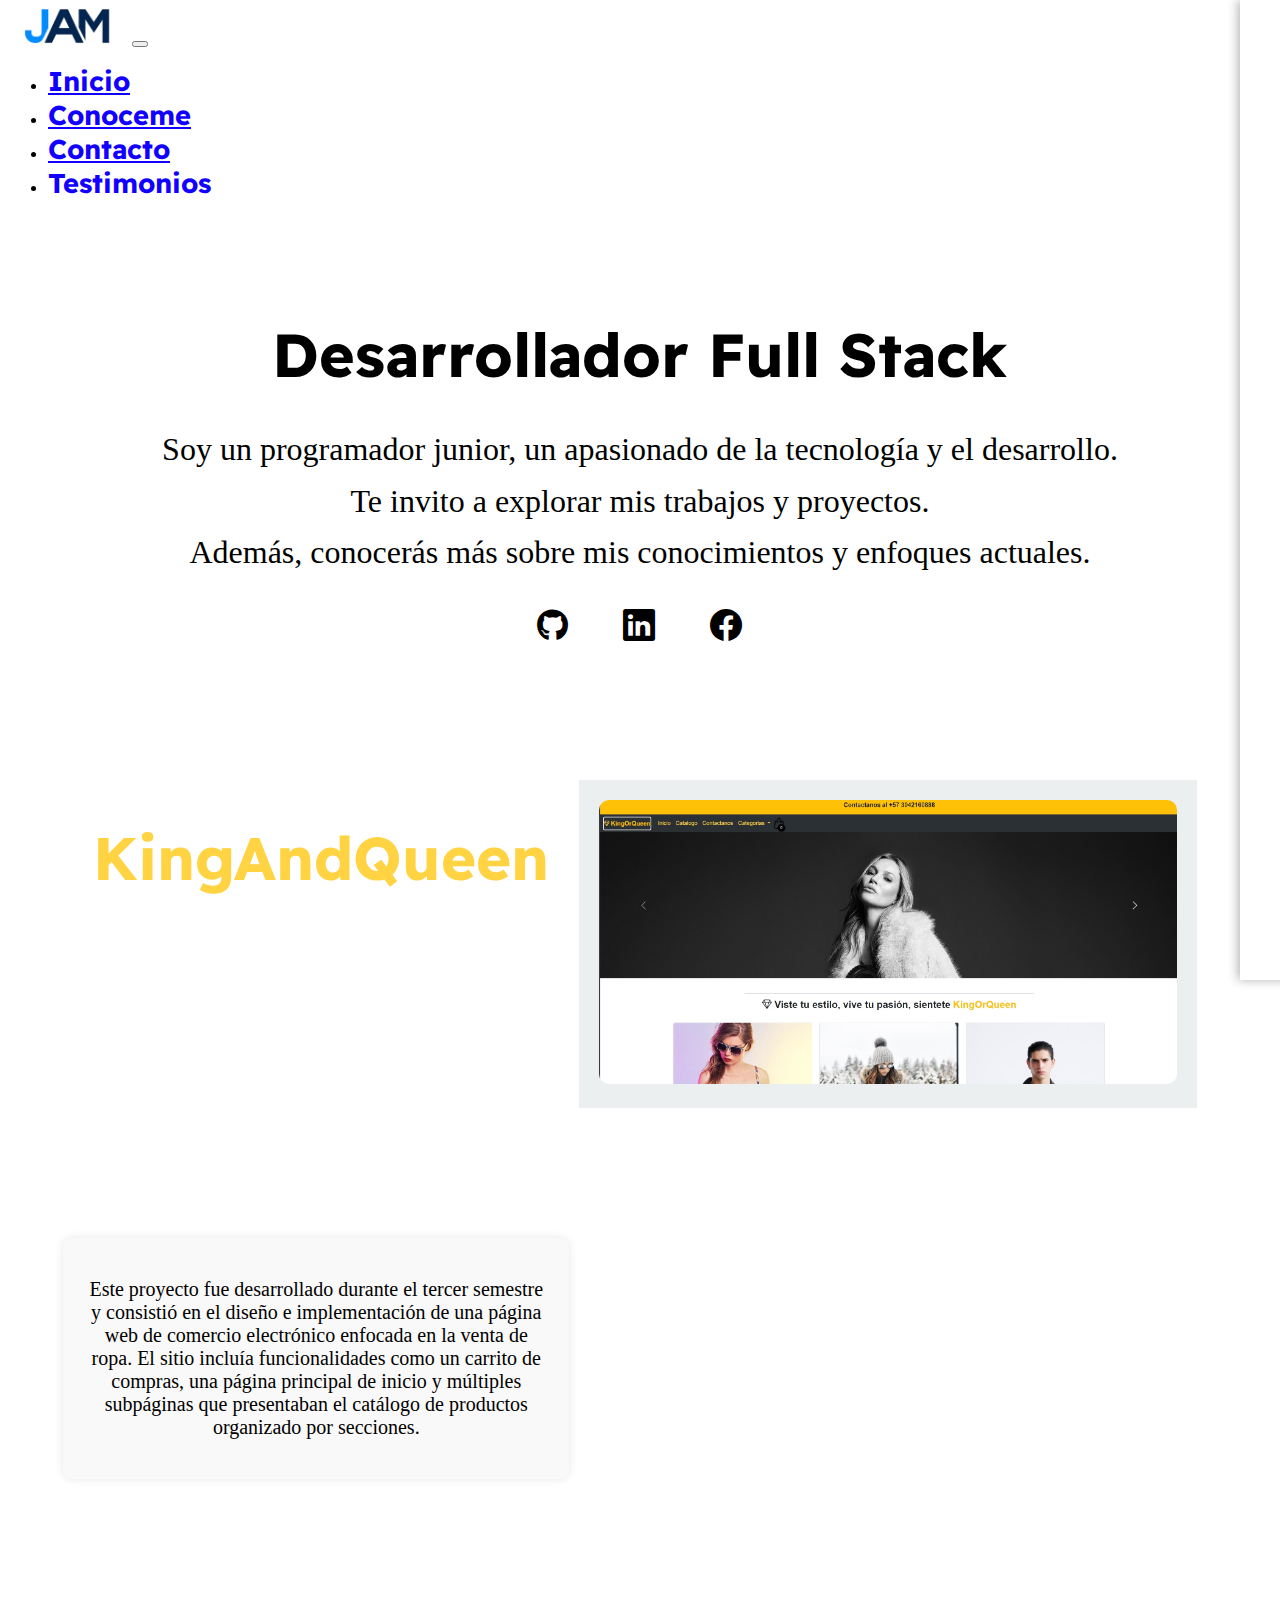
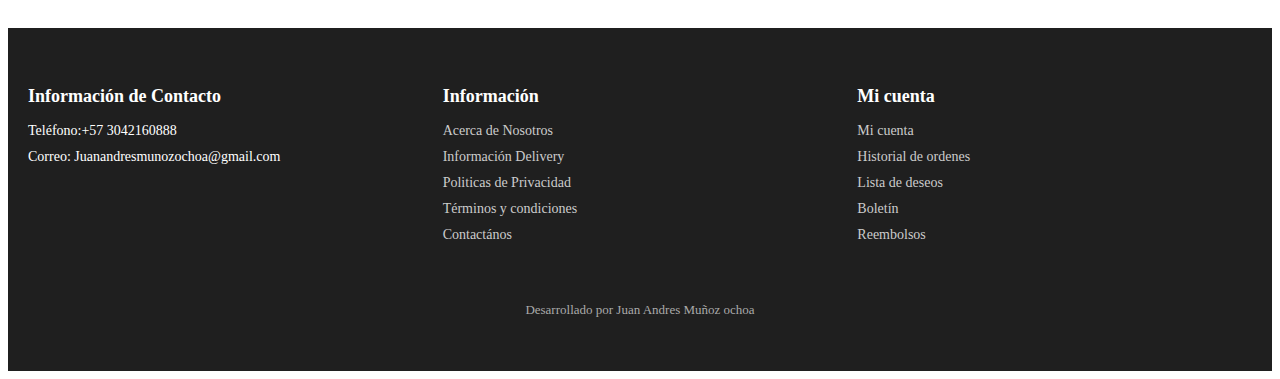
<file: index.html>
<!DOCTYPE html>
<html lang="en">
  <head>
    <meta charset="UTF-8" />
    <meta name="viewport" content="width=device-width, initial-scale=1.0" />
    <link rel="stylesheet" href="style.css" />
    <link
      href="https://cdn.jsdelivr.net/npm/bootstrap@5.3.5/dist/css/bootstrap.min.css"
      rel="stylesheet"
      integrity="sha384-SgOJa3DmI69IUzQ2PVdRZhwQ+dy64/BUtbMJw1MZ8t5HZApcHrRKUc4W0kG879m7"
      crossorigin="anonymous"
    />
    <link
      href="https://cdn.jsdelivr.net/npm/bootstrap@5.3.6/dist/css/bootstrap.min.css"
      rel="stylesheet"
      integrity="sha384-4Q6Gf2aSP4eDXB8Miphtr37CMZZQ5oXLH2yaXMJ2w8e2ZtHTl7GptT4jmndRuHDT"
      crossorigin="anonymous"
    />
    
    <link
      href="https://fonts.googleapis.com/css2?family=Readex+Pro&display=swap"
      rel="stylesheet"
    />
    <link
      rel="stylesheet"
      href="https://cdnjs.cloudflare.com/ajax/libs/font-awesome/6.5.0/css/all.min.css"
      integrity="sha512-..."
      crossorigin="anonymous"
      referrerpolicy="no-referrer"
    />
    <!-- AOS CSS -->
<link href="https://unpkg.com/aos@2.3.1/dist/aos.css" rel="stylesheet">

<link rel="stylesheet" href="https://cdn.jsdelivr.net/npm/bootstrap-icons@1.10.5/font/bootstrap-icons.css">

    <title>Pagina Juan</title>
  </head>

  <body>
    <!--navbar -->
    <header>
   <div  class="container-hero">
    <nav class="navbar navbar-expand-lg">
      <div class="container-fluid d-flex align-items-center justify-content-between">
        <!-- LOGO -->
        <img class="LogoJuan" src="img/logo juan.png" alt="LogoJuan" />

        <!-- Botón hamburguesa (solo visible en móviles) -->
        <button class="navbar-toggler d-lg-none" type="button" id="menu-toggle">
          <span class="navbar-toggler-icon"></span>
        </button>

        <!-- Menú normal para escritorio -->
        <div class="d-none d-lg-block">
          <ul class="navbar-nav flex-row gap-4">
            <li class="nav-item"><a class="nav-link" href="index.html">Inicio</a></li>
            <li class="nav-item"><a class="nav-link" href="conoceme.html">Conoceme</a></li>
            <li class="nav-item"><a class="nav-link" href="contacto.html">Contacto</a></li>
            <li class="nav-item"><a class="nav-link disabled" aria-disabled="true">Testimonios</a></li>
          </ul>
        </div>
      </div>
    </nav>

    <!-- Sidebar personalizado para móvil -->
    <div class="sidebar" id="sidebar">
      <button class="close-btn" id="close-sidebar">&times;</button>
      <ul class="navbar-nav flex-column">
        <li class="nav-item"><a class="nav-link" href="index.html">Inicio</a></li>
        <li class="nav-item"><a class="nav-link" href="conoceme.html">Conoceme</a></li>
        <li class="nav-item"><a class="nav-link" href="contacto.html">Contacto</a></li>
        <li class="nav-item"><a class="nav-link disabled" aria-disabled="true">Testimonios</a></li>
      </ul>
    </div>
  </div>
 

      <!--introduction -->
      <!-- introduction -->
      <div data-aos="fade-up" class="description">
        <div class="text">
          <h1>Desarrollador Full Stack</h1>
          <p>
            Soy un programador junior, un apasionado de la tecnología y el
            desarrollo. <br />
            Te invito a explorar mis trabajos y proyectos. <br />
            Además, conocerás más sobre mis conocimientos y enfoques actuales.
          </p>

          <div class="social-icons">
            <a href="https://github.com/JuanAndresM23" target="_blank"aria-label="GitHub">
              <i class="fab fa-github"></i></a>
            <a href="https://www.linkedin.com/in/juan-mu%C3%B1oz-9a6296239/" target="_blank" aria-label="LinkedIn">
              <i class="bi bi-linkedin"></i>
            </a>
            <a href="https://www.facebook.com/juan.andres.munoz.ochoa.2025/" target="_blank" aria-label="LinkedIn">
<i class="bi bi-facebook"></i>            </a>
          </div>
        </div>
      </div>

      <!--works done-->
     <section class="Josb">
  <div data-aos="fade-up" class="working_one">
    
    <!-- 🔹 TEXTO -->
    <div class="description-Work">
      <h1 class="title1">KingAndQueen</h1>

      <!-- 🔹 VIDEO -->
      <div class="video-container">
        <iframe
          src="https://player.vimeo.com/video/1090322083"
          frameborder="0"
          allow="autoplay; fullscreen; picture-in-picture"
          allowfullscreen
          loading="lazy">
        </iframe>
      </div>

      <!-- 🔹 PÁRRAFO DE TEXTO -->
      <div class="text-block">
        <p>
          Este proyecto fue desarrollado durante el tercer semestre y consistió
          en el diseño e implementación de una página web de comercio electrónico
          enfocada en la venta de ropa. El sitio incluía funcionalidades como un
          carrito de compras, una página principal de inicio y múltiples subpáginas
          que presentaban el catálogo de productos organizado por secciones.
        </p>
      </div>
    </div>

    <!-- 🔹 IMAGEN -->
    <div class="image-block  d-none d-md-block">
      <img src="img/entregable1.jpg" alt="Proyecto KingAndQueen" />
    </div>

  </div>
</section>


      <!--works two-->
     <section class="Josb">
  <div data-aos="fade-left" class="working_two">

    <!-- 🔹 COLUMNA DE TEXTO + VIDEO -->
    <div class="description-Work2">
      <h1 class="title2">VIDEOJUEGOS</h1>

      <!-- 🔹 VIDEO -->
      <div class="video-container">
        <iframe
          src="https://player.vimeo.com/video/1091045674"
          frameborder="0"
          allow="autoplay; fullscreen; picture-in-picture"
          allowfullscreen
          loading="lazy">
        </iframe>
      </div>

      <!-- 🔹 TEXTO SEPARADO -->
      <div class="text-block2">
        <p>
          Este proyecto personal fue una experiencia de aprendizaje autodidacta,
          donde puse en práctica mis conocimientos en HTML, CSS, JavaScript y
          Bootstrap desarrollando un sitio web temático sobre videojuegos.
          Busqué no solo mejorar el diseño visual, sino también reforzar la lógica
          y la interacción en el navegador.
        </p>
      </div>
    </div>

    <!-- 🔹 IMAGEN -->
    <div class="image-block2  d-none d-md-block">
      <img src="img/clinica.jpg" alt="Proyecto Videojuegos" />
    </div>

  

  </div>
</section>

      <!--works tree-->
     <section class="Josb">
  <div data-aos="fade-right" class="working_tree">

    <!-- 🔹 COLUMNA DE TEXTO + VIDEO -->
    <div class="description-Work3">
      <h1 class="title3">INVENTARIO</h1>

      <!-- 🔹 VIDEO -->
      <div class="video-container">
        <iframe
          src="https://player.vimeo.com/video/1099829027"
          frameborder="0"
          allow="autoplay; fullscreen; picture-in-picture"
          allowfullscreen
          loading="lazy">
        </iframe>
      </div>

      <!-- 🔹 TEXTO SEPARADO -->
      <div class="text-block3">
        <p>
          Este proyecto fue desarrollado y finalizado durante mis prácticas profesionales en Groupe SEB.
El objetivo fue optimizar el proceso de registro, entrada y salida de inventario en una de las áreas de la empresa.
La solución fue implementada utilizando Power Apps como entorno de desarrollo y Microsoft Lists como base de datos.
Gracias a esta herramienta, se logró digitalizar un proceso manual, mejorando la trazabilidad, la eficiencia operativa y el acceso a la información desde distintos dispositivos.
        </p>
      </div>
    </div>

    <!-- 🔹 IMAGEN -->
    <div class="image-block3  d-none d-md-block">
      <img src="img/BASEDEDATOS.jpg" alt="Proyecto Videojuegos" />
    </div>

  

  </div>
</section>

   <footer class="footer">
        <div class="container container-footer">
          <div class="menu-footer">
            <div class="contact-info">
              <p class="title-footer">Información de Contacto</p>
              <ul>
                <li>Teléfono:+57 3042160888</li>
                <li>Correo: Juanandresmunozochoa@gmail.com</li>
              </ul>
            </div>

            <div class="information">
              <p class="title-footer">Información</p>
              <ul>
                <li><a href="#">Acerca de Nosotros</a></li>
                <li><a href="#">Información Delivery</a></li>
                <li><a href="#">Politicas de Privacidad</a></li>
                <li><a href="#">Términos y condiciones</a></li>
                <li><a href="#">Contactános</a></li>
              </ul>
            </div>

            <div class="my-account">
              <p class="title-footer">Mi cuenta</p>

              <ul>
                <li><a href="#">Mi cuenta</a></li>
                <li><a href="#">Historial de ordenes</a></li>
                <li><a href="#">Lista de deseos</a></li>
                <li><a href="#">Boletín</a></li>
                <li><a href="#">Reembolsos</a></li>
              </ul>
            </div>
          </div>

          <div class="copyright">
            <p>Desarrollado por Juan Andres Muñoz ochoa</p>
          </div>
        </div>
      </footer>
    </header>
    <script src="javascrip.js"></script>
    <script src="https://unpkg.com/aos@2.3.1/dist/aos.js"></script>
    <script>
      AOS.init({
        duration: 1000, // duración de las animaciones en ms
        once: true, // animar solo una vez al entrar en pantalla
      });
    </script>
  </body>
  <script
    src="https://cdn.jsdelivr.net/npm/bootstrap@5.3.5/dist/js/bootstrap.bundle.min.js"
    integrity="sha384-k6d4wzSIapyDyv1kpU366/PK5hCdSbCRGRCMv+eplOQJWyd1fbcAu9OCUj5zNLiq"
    crossorigin="anonymous"
  ></script>
</html>
</file>
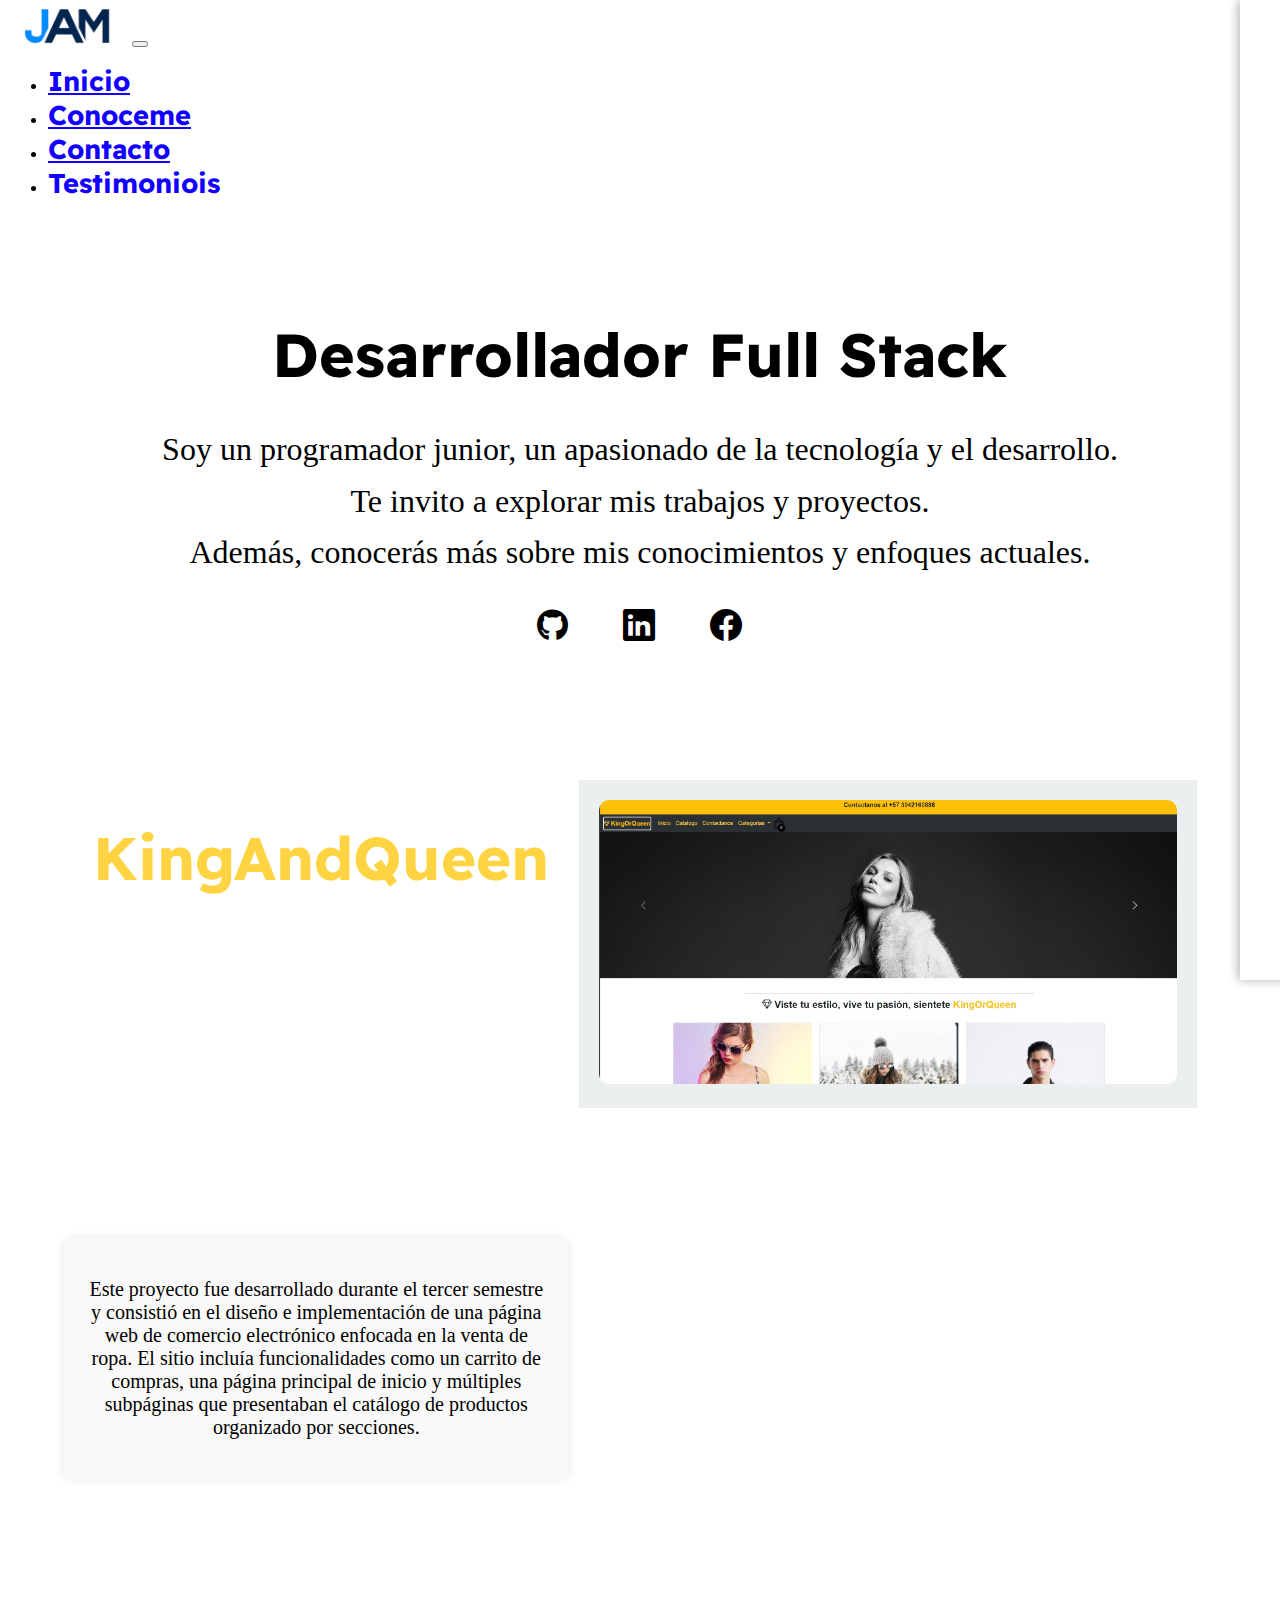
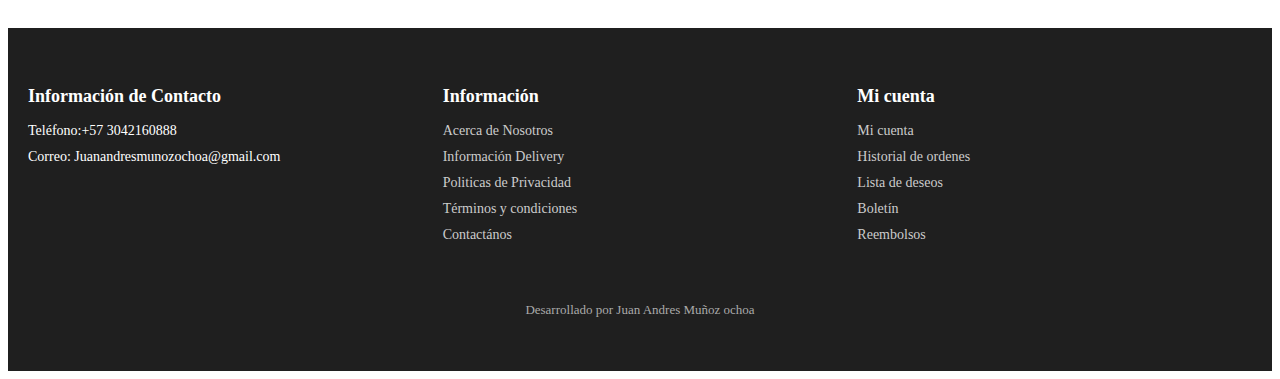
<file: INDEX.HTML>
<!DOCTYPE html>
<html lang="en">
  <head>
    <meta charset="UTF-8" />
    <meta name="viewport" content="width=device-width, initial-scale=1.0" />
    <link rel="stylesheet" href="style.css" />
    <link
      href="https://cdn.jsdelivr.net/npm/bootstrap@5.3.5/dist/css/bootstrap.min.css"
      rel="stylesheet"
      integrity="sha384-SgOJa3DmI69IUzQ2PVdRZhwQ+dy64/BUtbMJw1MZ8t5HZApcHrRKUc4W0kG879m7"
      crossorigin="anonymous"
    />
    <link
      href="https://cdn.jsdelivr.net/npm/bootstrap@5.3.6/dist/css/bootstrap.min.css"
      rel="stylesheet"
      integrity="sha384-4Q6Gf2aSP4eDXB8Miphtr37CMZZQ5oXLH2yaXMJ2w8e2ZtHTl7GptT4jmndRuHDT"
      crossorigin="anonymous"
    />
    
    <link
      href="https://fonts.googleapis.com/css2?family=Readex+Pro&display=swap"
      rel="stylesheet"
    />
    <link
      rel="stylesheet"
      href="https://cdnjs.cloudflare.com/ajax/libs/font-awesome/6.5.0/css/all.min.css"
      integrity="sha512-..."
      crossorigin="anonymous"
      referrerpolicy="no-referrer"
    />
    <!-- AOS CSS -->
<link href="https://unpkg.com/aos@2.3.1/dist/aos.css" rel="stylesheet">

<link rel="stylesheet" href="https://cdn.jsdelivr.net/npm/bootstrap-icons@1.10.5/font/bootstrap-icons.css">

    <title>Pagina Juan</title>
  </head>

  <body>
    <!--navbar -->
    <header>
   <div  class="container-hero">
    <nav class="navbar navbar-expand-lg">
      <div class="container-fluid d-flex align-items-center justify-content-between">
        <!-- LOGO -->
        <img class="LogoJuan" src="img/logo juan.png" alt="LogoJuan" />

        <!-- Botón hamburguesa (solo visible en móviles) -->
        <button class="navbar-toggler d-lg-none" type="button" id="menu-toggle">
          <span class="navbar-toggler-icon"></span>
        </button>

        <!-- Menú normal para escritorio -->
        <div class="d-none d-lg-block">
          <ul class="navbar-nav flex-row gap-4">
            <li class="nav-item"><a class="nav-link" href="INDEX.HTML">Inicio</a></li>
            <li class="nav-item"><a class="nav-link" href="conoceme.html">Conoceme</a></li>
            <li class="nav-item"><a class="nav-link" href="contacto.html">Contacto</a></li>
            <li class="nav-item"><a class="nav-link disabled" aria-disabled="true">Testimoniois</a></li>
          </ul>
        </div>
      </div>
    </nav>

    <!-- Sidebar personalizado para móvil -->
    <div class="sidebar" id="sidebar">
      <button class="close-btn" id="close-sidebar">&times;</button>
      <ul class="navbar-nav flex-column">
        <li class="nav-item"><a class="nav-link" href="INDEX.HTML">Inicio</a></li>
        <li class="nav-item"><a class="nav-link" href="conoceme.html">Conoceme</a></li>
        <li class="nav-item"><a class="nav-link" href="contacto.html">Contacto</a></li>
        <li class="nav-item"><a class="nav-link disabled" aria-disabled="true">Testimoniois</a></li>
      </ul>
    </div>
  </div>
 

      <!--introduction -->
      <!-- introduction -->
      <div data-aos="fade-up" class="description">
        <div class="text">
          <h1>Desarrollador Full Stack</h1>
          <p>
            Soy un programador junior, un apasionado de la tecnología y el
            desarrollo. <br />
            Te invito a explorar mis trabajos y proyectos. <br />
            Además, conocerás más sobre mis conocimientos y enfoques actuales.
          </p>

          <div class="social-icons">
            <a href="https://github.com/JuanAndresM23" target="_blank"aria-label="GitHub">
              <i class="fab fa-github"></i></a>
            <a href="https://www.linkedin.com/in/juan-mu%C3%B1oz-9a6296239/" target="_blank" aria-label="LinkedIn">
              <i class="bi bi-linkedin"></i>
            </a>
            <a href="https://www.facebook.com/juan.andres.munoz.ochoa.2025/" target="_blank" aria-label="LinkedIn">
<i class="bi bi-facebook"></i>            </a>
          </div>
        </div>
      </div>

      <!--works done-->
     <section class="Josb">
  <div data-aos="fade-up" class="working_one">
    
    <!-- 🔹 TEXTO -->
    <div class="description-Work">
      <h1 class="title1">KingAndQueen</h1>

      <!-- 🔹 VIDEO -->
      <div class="video-container">
        <iframe
          src="https://player.vimeo.com/video/1090322083"
          frameborder="0"
          allow="autoplay; fullscreen; picture-in-picture"
          allowfullscreen
          loading="lazy">
        </iframe>
      </div>

      <!-- 🔹 PÁRRAFO DE TEXTO -->
      <div class="text-block">
        <p>
          Este proyecto fue desarrollado durante el tercer semestre y consistió
          en el diseño e implementación de una página web de comercio electrónico
          enfocada en la venta de ropa. El sitio incluía funcionalidades como un
          carrito de compras, una página principal de inicio y múltiples subpáginas
          que presentaban el catálogo de productos organizado por secciones.
        </p>
      </div>
    </div>

    <!-- 🔹 IMAGEN -->
    <div class="image-block  d-none d-md-block">
      <img src="img/entregable1.jpg" alt="Proyecto KingAndQueen" />
    </div>

  </div>
</section>


      <!--works two-->
     <section class="Josb">
  <div data-aos="fade-left" class="working_two">

    <!-- 🔹 COLUMNA DE TEXTO + VIDEO -->
    <div class="description-Work2">
      <h1 class="title2">VIDEOJUEGOS</h1>

      <!-- 🔹 VIDEO -->
      <div class="video-container">
        <iframe
          src="https://player.vimeo.com/video/1091045674"
          frameborder="0"
          allow="autoplay; fullscreen; picture-in-picture"
          allowfullscreen
          loading="lazy">
        </iframe>
      </div>

      <!-- 🔹 TEXTO SEPARADO -->
      <div class="text-block2">
        <p>
          Este proyecto personal fue una experiencia de aprendizaje autodidacta,
          donde puse en práctica mis conocimientos en HTML, CSS, JavaScript y
          Bootstrap desarrollando un sitio web temático sobre videojuegos.
          Busqué no solo mejorar el diseño visual, sino también reforzar la lógica
          y la interacción en el navegador.
        </p>
      </div>
    </div>

    <!-- 🔹 IMAGEN -->
    <div class="image-block2  d-none d-md-block">
      <img src="img/clinica.jpg" alt="Proyecto Videojuegos" />
    </div>

  

  </div>
</section>

      <!--works tree-->
     <section class="Josb">
  <div data-aos="fade-right" class="working_tree">

    <!-- 🔹 COLUMNA DE TEXTO + VIDEO -->
    <div class="description-Work3">
      <h1 class="title3">INVENTARIO</h1>

      <!-- 🔹 VIDEO -->
      <div class="video-container">
        <iframe
          src="https://player.vimeo.com/video/1099829027"
          frameborder="0"
          allow="autoplay; fullscreen; picture-in-picture"
          allowfullscreen
          loading="lazy">
        </iframe>
      </div>

      <!-- 🔹 TEXTO SEPARADO -->
      <div class="text-block3">
        <p>
          Este proyecto fue desarrollado y finalizado durante mis prácticas profesionales en Groupe SEB.
El objetivo fue optimizar el proceso de registro, entrada y salida de inventario en una de las áreas de la empresa.
La solución fue implementada utilizando Power Apps como entorno de desarrollo y Microsoft Lists como base de datos.
Gracias a esta herramienta, se logró digitalizar un proceso manual, mejorando la trazabilidad, la eficiencia operativa y el acceso a la información desde distintos dispositivos.
        </p>
      </div>
    </div>

    <!-- 🔹 IMAGEN -->
    <div class="image-block3  d-none d-md-block">
      <img src="img/BASEDEDATOS.jpg" alt="Proyecto Videojuegos" />
    </div>

  

  </div>
</section>

   <footer class="footer">
        <div class="container container-footer">
          <div class="menu-footer">
            <div class="contact-info">
              <p class="title-footer">Información de Contacto</p>
              <ul>
                <li>Teléfono:+57 3042160888</li>
                <li>Correo: Juanandresmunozochoa@gmail.com</li>
              </ul>
            </div>

            <div class="information">
              <p class="title-footer">Información</p>
              <ul>
                <li><a href="#">Acerca de Nosotros</a></li>
                <li><a href="#">Información Delivery</a></li>
                <li><a href="#">Politicas de Privacidad</a></li>
                <li><a href="#">Términos y condiciones</a></li>
                <li><a href="#">Contactános</a></li>
              </ul>
            </div>

            <div class="my-account">
              <p class="title-footer">Mi cuenta</p>

              <ul>
                <li><a href="#">Mi cuenta</a></li>
                <li><a href="#">Historial de ordenes</a></li>
                <li><a href="#">Lista de deseos</a></li>
                <li><a href="#">Boletín</a></li>
                <li><a href="#">Reembolsos</a></li>
              </ul>
            </div>
          </div>

          <div class="copyright">
            <p>Desarrollado por Juan Andres Muñoz ochoa</p>
          </div>
        </div>
      </footer>
    </header>
    <script src="javascrip.js"></script>
    <script src="https://unpkg.com/aos@2.3.1/dist/aos.js"></script>
    <script>
      AOS.init({
        duration: 1000, // duración de las animaciones en ms
        once: true, // animar solo una vez al entrar en pantalla
      });
    </script>
  </body>
  <script
    src="https://cdn.jsdelivr.net/npm/bootstrap@5.3.5/dist/js/bootstrap.bundle.min.js"
    integrity="sha384-k6d4wzSIapyDyv1kpU366/PK5hCdSbCRGRCMv+eplOQJWyd1fbcAu9OCUj5zNLiq"
    crossorigin="anonymous"
  ></script>
</html>
</file>
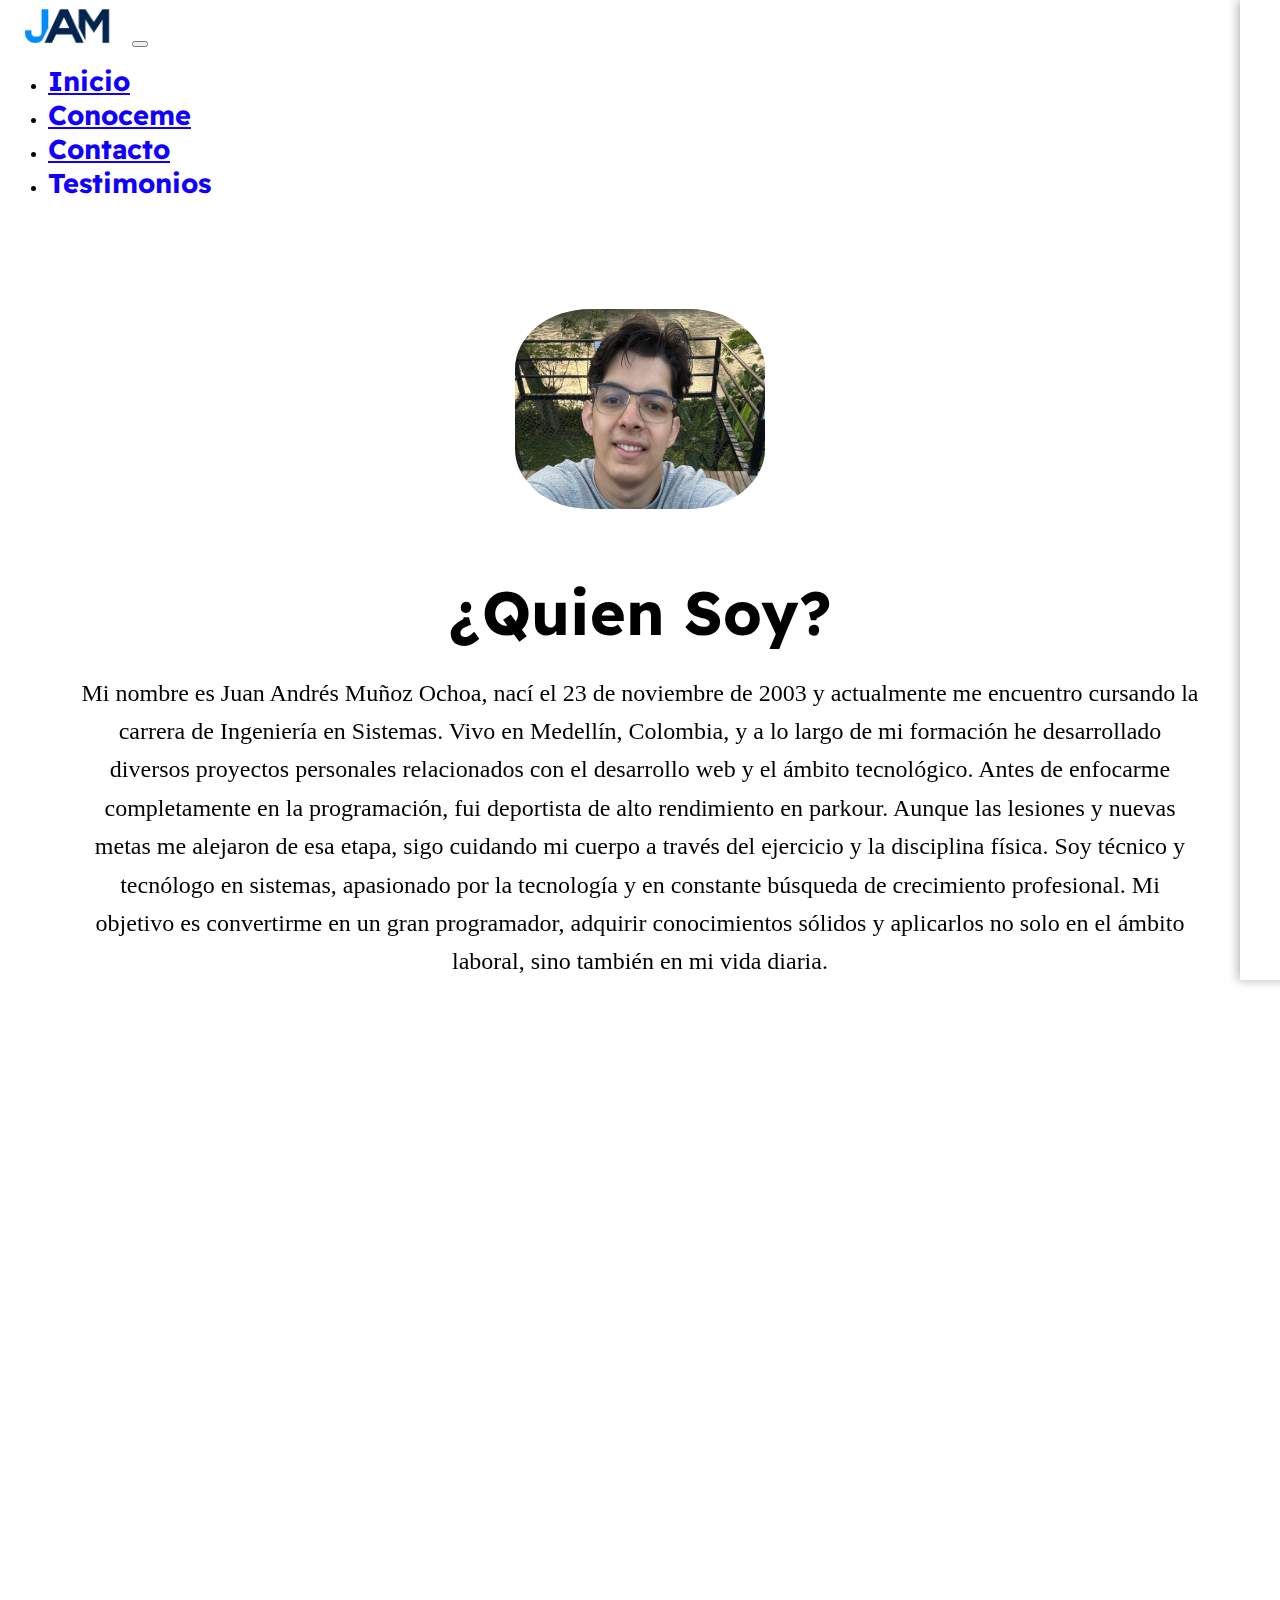
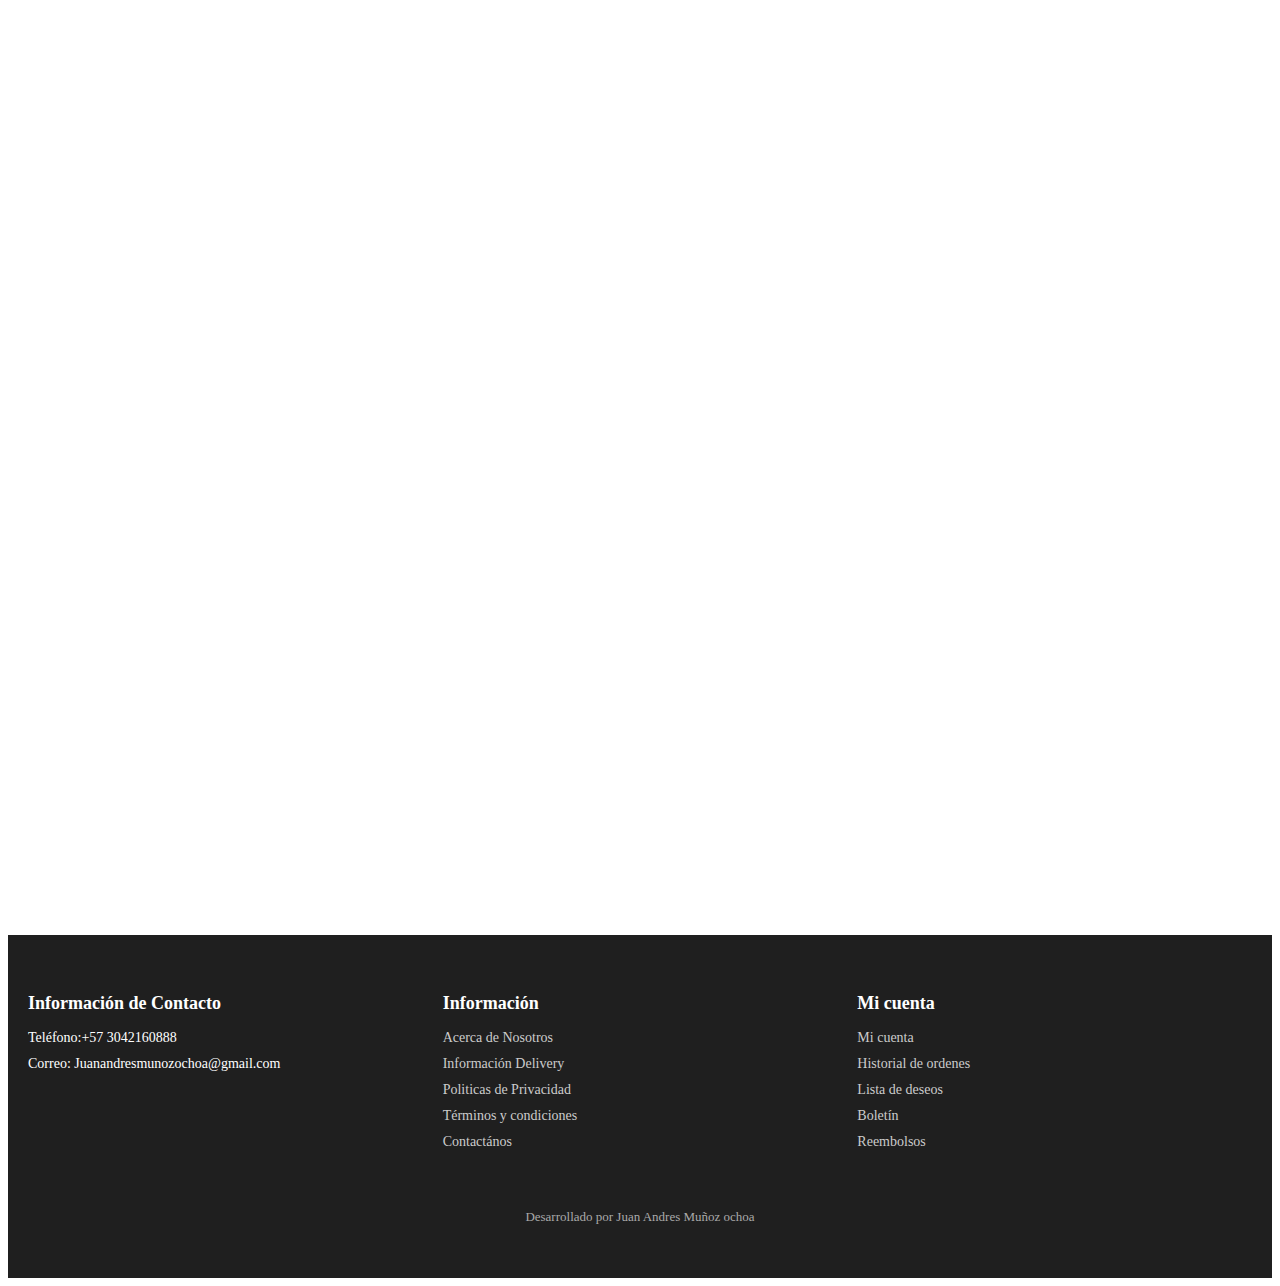
<file: conoceme.html>
<!DOCTYPE html>
<html lang="en">
  <head>
    <meta charset="UTF-8" />
    <meta name="viewport" content="width=device-width, initial-scale=1.0" />
    <link rel="stylesheet" href="style.css" />
    <link
      href="https://cdn.jsdelivr.net/npm/bootstrap@5.3.5/dist/css/bootstrap.min.css"
      rel="stylesheet"
      integrity="sha384-SgOJa3DmI69IUzQ2PVdRZhwQ+dy64/BUtbMJw1MZ8t5HZApcHrRKUc4W0kG879m7"
      crossorigin="anonymous"
    />
    <link
      href="https://cdn.jsdelivr.net/npm/bootstrap@5.3.6/dist/css/bootstrap.min.css"
      rel="stylesheet"
      integrity="sha384-4Q6Gf2aSP4eDXB8Miphtr37CMZZQ5oXLH2yaXMJ2w8e2ZtHTl7GptT4jmndRuHDT"
      crossorigin="anonymous"
    />
    
    <link
      href="https://fonts.googleapis.com/css2?family=Readex+Pro&display=swap"
      rel="stylesheet"
    />
    <link
      rel="stylesheet"
      href="https://cdnjs.cloudflare.com/ajax/libs/font-awesome/6.5.0/css/all.min.css"
      integrity="sha512-..."
      crossorigin="anonymous"
      referrerpolicy="no-referrer"
    />
        <!-- AOS CSS -->
<link href="https://unpkg.com/aos@2.3.1/dist/aos.css" rel="stylesheet">

<link rel="stylesheet" href="https://cdn.jsdelivr.net/npm/bootstrap-icons@1.10.5/font/bootstrap-icons.css">

    <title>Pagina Juan</title>
  </head>
  <body>


    <!--Nav Bar-->
     <header>
   <div class="container-hero">
    <nav class="navbar navbar-expand-lg">
      <div class="container-fluid d-flex align-items-center justify-content-between">
        <!-- LOGO -->
        <img class="LogoJuan" src="img/logo juan.png" alt="LogoJuan" />

        <!-- Botón hamburguesa (solo visible en móviles) -->
        <button class="navbar-toggler d-lg-none" type="button" id="menu-toggle">
          <span class="navbar-toggler-icon"></span>
        </button>

         <!-- Menú normal para escritorio -->
        <div class="d-none d-lg-block">
          <ul class="navbar-nav flex-row gap-4">
            <li class="nav-item"><a class="nav-link" href="index.html">Inicio</a></li>
            <li class="nav-item"><a class="nav-link" href="conoceme.html">Conoceme</a></li>
            <li class="nav-item"><a class="nav-link" href="contacto.html">Contacto</a></li>
            <li class="nav-item"><a class="nav-link disabled" aria-disabled="true">Testimonios</a></li>
          </ul>
        </div>
      </div>
    </nav>

    <!-- Sidebar personalizado para móvil -->
    <div class="sidebar" id="sidebar">
      <button class="close-btn" id="close-sidebar">&times;</button>
      <ul class="navbar-nav flex-column">
        <li class="nav-item"><a class="nav-link" href="index.html">Inicio</a></li>
        <li class="nav-item"><a class="nav-link" href="conoceme.html">Conoceme</a></li>
        <li class="nav-item"><a class="nav-link" href="contacto.html">Contacto</a></li>
        <li class="nav-item"><a class="nav-link disabled" aria-disabled="true">Testimonios</a></li>
      </ul>
    </div>
  </div>

<section class="hero align-items-stretch">
  <div  data-aos="fade-down"  class="conoce">
    <div>
    <img src="img/foto3.jpg" class="foto3"  alt="foto de incognito">
    <h1 class="tituloP">¿Quien Soy?</h1>
    <p class="texto3">Mi nombre es Juan Andrés Muñoz Ochoa, nací el 23 de noviembre de 2003 y actualmente me encuentro cursando la carrera de Ingeniería en Sistemas.

Vivo en Medellín, Colombia, y a lo largo de mi formación he desarrollado diversos proyectos personales relacionados con el desarrollo web y el ámbito tecnológico.

Antes de enfocarme completamente en la programación, fui deportista de alto rendimiento en parkour. Aunque las lesiones y nuevas metas me alejaron de esa etapa, sigo cuidando mi cuerpo a través del ejercicio y la disciplina física.

Soy técnico y tecnólogo en sistemas, apasionado por la tecnología y en constante búsqueda de crecimiento profesional. Mi objetivo es convertirme en un gran programador, adquirir conocimientos sólidos y aplicarlos no solo en el ámbito laboral, sino también en mi vida diaria.</p>
    </div>
  </div>
</section>

<!--sobre mi-->
<section data-aos="fade-left" class="sobre-mi seccion-oscura">
  <div class="contenedor">
    <h2 class="seccion-titulo ">
      ¿Mi personalidad?
    </h2>
    <p class="seccion-texto">Soy una persona amable, tranquila y paciente. Tengo una gran capacidad de aprendizaje, la cual he fortalecido con el tiempo gracias a mi disciplina y constancia.

Me desempeño mejor bajo presión y siempre busco mejorar en todos los aspectos. Lo logro manteniéndome informado sobre las nuevas tecnologías y alimentando mi hambre de conocimiento.

En el pasado era una persona un poco introvertida, pero gracias a mis casi 4 años de experiencia en el ámbito laboral, he desarrollado sólidas habilidades comunicativas y de trabajo en equipo.

Mis experiencias tanto personales como profesionales han sido clave para mi crecimiento, aunque soy consciente de que siempre se puede aprender y evolucionar más.

Una frase que me representa es:
"Si tus sueños fueran realidad, ¿hasta dónde soñarías?" </div>
</section>

<!--experiencia-->
<section  data-aos="fade-up" class="experiencia seccion-clara" >
  <div class="container text-center">
    <div class="row">
      <div class="colum col-12 col-md-4">
        <i class="bi bi-laptop"></i>
        <p class="expe-titulo">¿Por que programo?</p> 
        <p class="text-secion-clara">Desde joven, me fascinaba entender cómo funcionaban las cosas, especialmente las aplicaciones y los videojuegos. Mi amor por la tecnología creció al descubrir las computadoras y sus procesos. Esto me llevó a interesarme por la creación de aplicaciones, deseando comprender y participar en el desarrollo de esas herramientas que usamos a diario. Programo porque me apasiona desentrañar la tecnología, convertir ideas en realidad y aprender constantemente. Para mí, la programación es transformar la curiosidad en creación y solución de problemas.</p>
      <div class="bafge-conte">
        <span class="badge text-bg-primary">HTML</span>
        <span class="badge text-bg-primary">CSS</span>
        <span class="badge text-bg-primary">javaScript</span>
        <span class="badge text-bg-primary">React</span>
      </div>
      </div>
      <div class="colum col-12 col-md-4">
          <i class="co bi-controller"></i>
          <p class="expe-titulo">¿Que hago en mi tiempo libre?</p> 
          <p class="text-secion-clara">Cuando no estoy creando proyectos, suelo estar entrenando en el gimnasio o jugando a la consola. Intento mantener un equilibrio en mi vida ya sea para programar, jugar o interactuar con mis amigos de este modo logro rendir al 100% cada día. </p>
        <div class="bafge-conte">
          <span class="badge text-bg-primary">Gimnasio</span>
          <span class="badge text-bg-primary">PlayStation</span>
          <span class="badge text-bg-primary">Programacion</span>
          <span class="badge text-bg-primary"></span>
        </div>
        </div>
      
      <div class="colum col-12 col-md-4" >
      <i class="bi bi-slash-circle"></i>
          <p class="expe-titulo">¿Que no me agrada?</p> 
          <p class="text-secion-clara">Pocas cosas me disgustan. En cuanto a comida, no me gusta el mondongo. En lo laboral, me desagrada la impuntualidad, ya que valoro mucho mi tiempo y el de los demás. En la vida cotidiana, no me agrada que me subestimen.</p>
        <div class="bafge-conte">
          <span class="badge text-bg-primary">Impuntialidad</span>
          <span class="badge text-bg-primary">Subestimar</span>
          <span class="badge text-bg-primary">Mondongo</span>
        </div>
        </div>
      </div>
    </div>
 
  

</section>
   <footer class="footer">
        <div class="container container-footer">
          <div class="menu-footer">
            <div class="contact-info">
              <p class="title-footer">Información de Contacto</p>
              <ul>
                <li>Teléfono:+57 3042160888</li>
                <li>Correo: Juanandresmunozochoa@gmail.com</li>
              </ul>
            </div>

            <div class="information">
              <p class="title-footer">Información</p>
              <ul>
                <li><a href="#">Acerca de Nosotros</a></li>
                <li><a href="#">Información Delivery</a></li>
                <li><a href="#">Politicas de Privacidad</a></li>
                <li><a href="#">Términos y condiciones</a></li>
                <li><a href="#">Contactános</a></li>
              </ul>
            </div>

            <div class="my-account">
              <p class="title-footer">Mi cuenta</p>

              <ul>
                <li><a href="#">Mi cuenta</a></li>
                <li><a href="#">Historial de ordenes</a></li>
                <li><a href="#">Lista de deseos</a></li>
                <li><a href="#">Boletín</a></li>
                <li><a href="#">Reembolsos</a></li>
              </ul>
            </div>
          </div>

          <div class="copyright">
            <p>Desarrollado por Juan Andres Muñoz ochoa</p>
          </div>
        </div>
      </footer>
    </header>
    <script src="javascrip.js"></script>
    <script src="https://unpkg.com/aos@2.3.1/dist/aos.js"></script>
    <script>
      AOS.init({
        duration: 1000, // duración de las animaciones en ms
        once: true, // animar solo una vez al entrar en pantalla
      });
    </script>
  </body>
  <script
    src="https://cdn.jsdelivr.net/npm/bootstrap@5.3.5/dist/js/bootstrap.bundle.min.js"
    integrity="sha384-k6d4wzSIapyDyv1kpU366/PK5hCdSbCRGRCMv+eplOQJWyd1fbcAu9OCUj5zNLiq"
    crossorigin="anonymous"
  ></script>
</html>
</file>
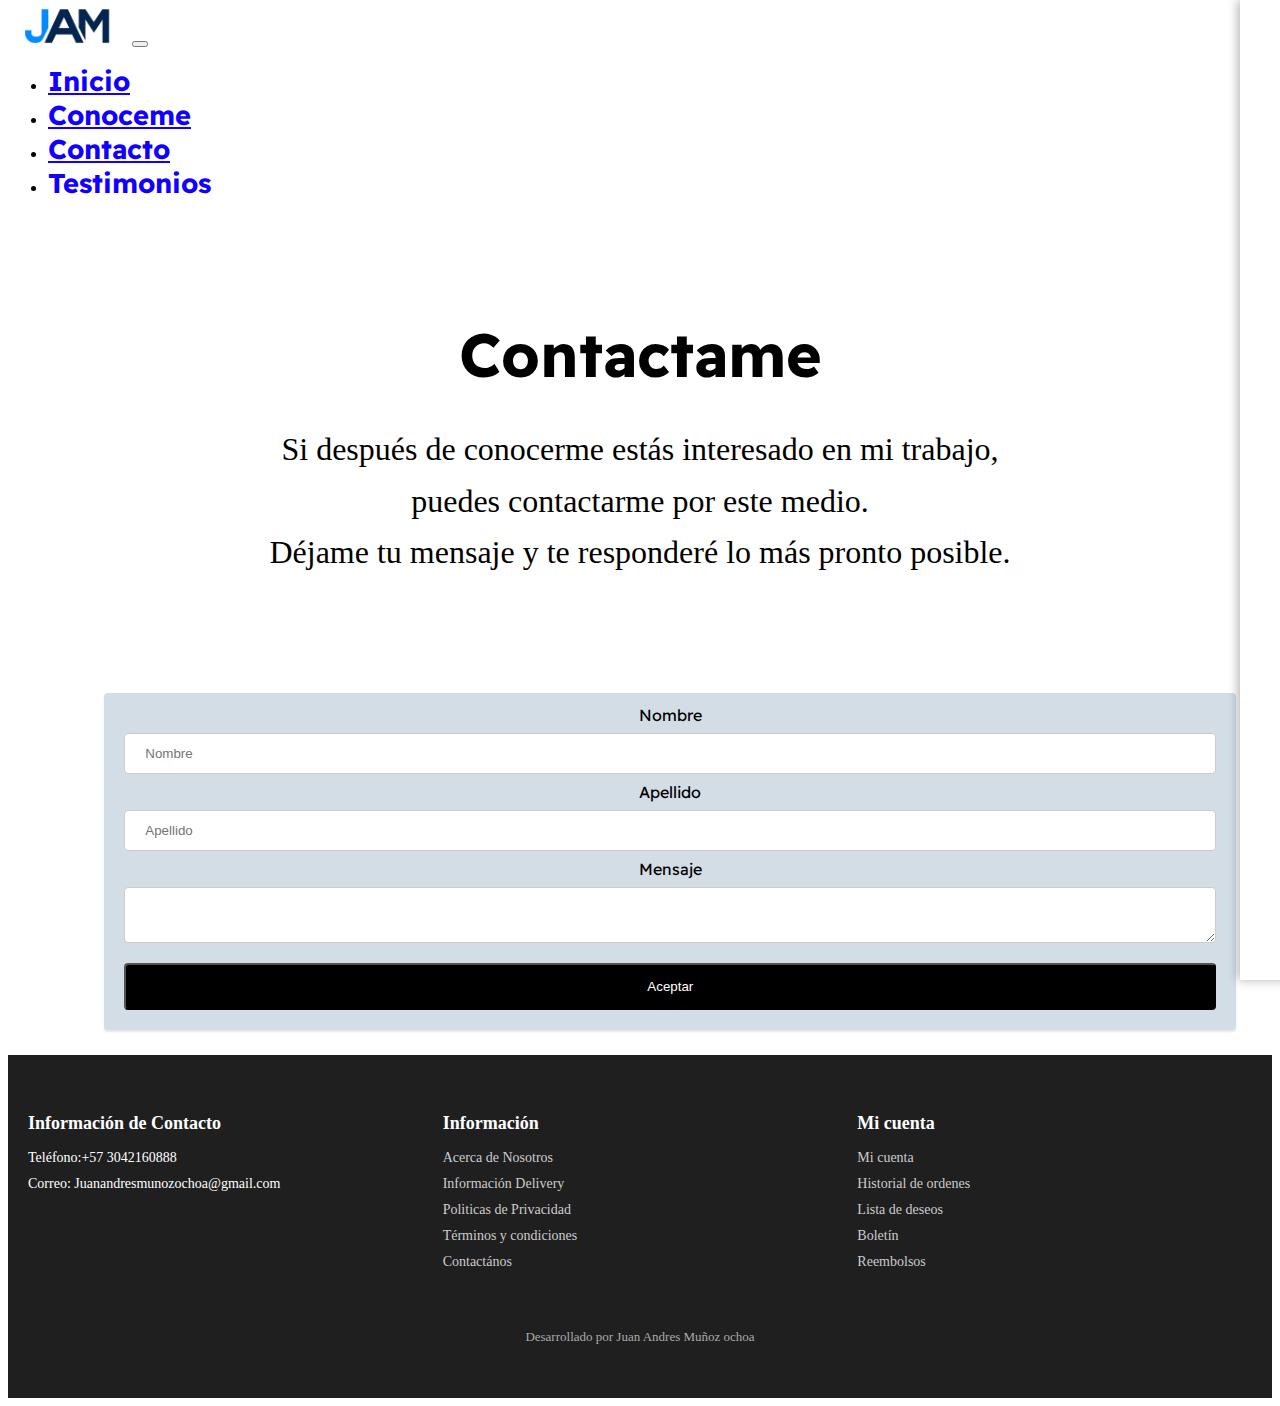
<file: contacto.html>
<!DOCTYPE html>
<html lang="en">
  <head>
    <meta charset="UTF-8" />
    <meta name="viewport" content="width=device-width, initial-scale=1.0" />
    <link rel="stylesheet" href="style.css" />
    <link
      href="https://cdn.jsdelivr.net/npm/bootstrap@5.3.5/dist/css/bootstrap.min.css"
      rel="stylesheet"
      integrity="sha384-SgOJa3DmI69IUzQ2PVdRZhwQ+dy64/BUtbMJw1MZ8t5HZApcHrRKUc4W0kG879m7"
      crossorigin="anonymous"
    />
    <link
      href="https://cdn.jsdelivr.net/npm/bootstrap@5.3.6/dist/css/bootstrap.min.css"
      rel="stylesheet"
      integrity="sha384-4Q6Gf2aSP4eDXB8Miphtr37CMZZQ5oXLH2yaXMJ2w8e2ZtHTl7GptT4jmndRuHDT"
      crossorigin="anonymous"
    />

    <link
      href="https://fonts.googleapis.com/css2?family=Readex+Pro&display=swap"
      rel="stylesheet"
    />
    <link
      rel="stylesheet"
      href="https://cdnjs.cloudflare.com/ajax/libs/font-awesome/6.5.0/css/all.min.css"
      integrity="sha512-..."
      crossorigin="anonymous"
      referrerpolicy="no-referrer"
    />
    <!-- AOS CSS -->
    <link href="https://unpkg.com/aos@2.3.1/dist/aos.css" rel="stylesheet" />

    <link
      rel="stylesheet"
      href="https://cdn.jsdelivr.net/npm/bootstrap-icons@1.10.5/font/bootstrap-icons.css"
    />

    <title>Pagina Juan</title>
  </head>
  <body>
    <!--Nav Bar-->
    <header>
      <div class="container-hero">
        <nav class="navbar navbar-expand-lg">
          <div
            class="container-fluid d-flex align-items-center justify-content-between"
          >
            <!-- LOGO -->
            <img class="LogoJuan" src="img/logo juan.png" alt="LogoJuan" />

            <!-- Botón hamburguesa (solo visible en móviles) -->
            <button
              class="navbar-toggler d-lg-none"
              type="button"
              id="menu-toggle"
            >
              <span class="navbar-toggler-icon"></span>
            </button>

            <!-- Menú normal para escritorio -->
        <div class="d-none d-lg-block">
          <ul class="navbar-nav flex-row gap-4">
            <li class="nav-item"><a class="nav-link" href="index.html">Inicio</a></li>
            <li class="nav-item"><a class="nav-link" href="conoceme.html">Conoceme</a></li>
            <li class="nav-item"><a class="nav-link" href="contacto.html">Contacto</a></li>
            <li class="nav-item"><a class="nav-link disabled" aria-disabled="true">Testimonios</a></li>
          </ul>
        </div>
      </div>
    </nav>

    <!-- Sidebar personalizado para móvil -->
    <div class="sidebar" id="sidebar">
      <button class="close-btn" id="close-sidebar">&times;</button>
      <ul class="navbar-nav flex-column">
        <li class="nav-item"><a class="nav-link" href="index.html">Inicio</a></li>
        <li class="nav-item"><a class="nav-link" href="conoceme.html">Conoceme</a></li>
        <li class="nav-item"><a class="nav-link" href="contacto.html">Contacto</a></li>
        <li class="nav-item"><a class="nav-link disabled" aria-disabled="true">Testimonios</a></li>
      </ul>
    </div>
  </div>

      <div data-aos="fade-up" class="description">
        <div class="text">
          <h1>Contactame</h1>
          <p>Si después de conocerme estás interesado en mi trabajo, <br>puedes contactarme por este medio. 
            <br>Déjame tu mensaje y te responderé lo más pronto posible.</p>
        </div>
      </div>

      <section class="contacto">
        <div class="formulario">
          <label for="">Nombre</label>
          <input type="text" id="nombre" name="Nombre" placeholder="Nombre" />
          <label for="">Apellido</label>
          <input
            type="text"
            id="Apellido"
            name="Apellido"
            placeholder="Apellido"
          />
          <label for="">Mensaje</label>
          <textarea name="" id=""></textarea>
          <input type="submit" value="Aceptar" />
        </div>
      </section>

      <footer class="footer">
        <div class="container container-footer">
          <div class="menu-footer">
            <div class="contact-info">
              <p class="title-footer">Información de Contacto</p>
              <ul>
                <li>Teléfono:+57 3042160888</li>
                <li>Correo: Juanandresmunozochoa@gmail.com</li>
              </ul>
            </div>

            <div class="information">
              <p class="title-footer">Información</p>
              <ul>
                <li><a href="#">Acerca de Nosotros</a></li>
                <li><a href="#">Información Delivery</a></li>
                <li><a href="#">Politicas de Privacidad</a></li>
                <li><a href="#">Términos y condiciones</a></li>
                <li><a href="#">Contactános</a></li>
              </ul>
            </div>

            <div class="my-account">
              <p class="title-footer">Mi cuenta</p>

              <ul>
                <li><a href="#">Mi cuenta</a></li>
                <li><a href="#">Historial de ordenes</a></li>
                <li><a href="#">Lista de deseos</a></li>
                <li><a href="#">Boletín</a></li>
                <li><a href="#">Reembolsos</a></li>
              </ul>
            </div>
          </div>

          <div class="copyright">
            <p>Desarrollado por Juan Andres Muñoz ochoa</p>
          </div>
        </div>
      </footer>
    </header>
    <script src="javascrip.js"></script>
    <script src="https://unpkg.com/aos@2.3.1/dist/aos.js"></script>
    <script>
      AOS.init({
        duration: 1000, // duración de las animaciones en ms
        once: true, // animar solo una vez al entrar en pantalla
      });
    </script>
  </body>
  <script
    src="https://cdn.jsdelivr.net/npm/bootstrap@5.3.5/dist/js/bootstrap.bundle.min.js"
    integrity="sha384-k6d4wzSIapyDyv1kpU366/PK5hCdSbCRGRCMv+eplOQJWyd1fbcAu9OCUj5zNLiq"
    crossorigin="anonymous"
  ></script>
</html>
</file>
<file: style.css>
body{
 
}

/************************************/
/*             navbar               */
/************************************/
.LogoJuan {
    width: 120px;
    height: auto;
    transition: transform 0.3s ease; /* Transición suave */
    cursor: pointer; /* Cambia el cursor para indicar interactividad */
}
.LogoJuan:hover {
    transform: scale(1.1); /* Aumenta un 10% el tamaño */
   
  }

  
    
.navbar-nav {
          margin-left: auto;
          
    }
.navbar{
      background-color: #ffffff;
    }

 .navbar li{
     font-size: 1rem;
  font-family: 'Readex Pro', sans-serif;
  font-weight: 800;  
    }  
 li:hover {
   
    transform: translateX(10px); /* Mueve 10px hacia la derecha */
    transition: transform 0.3s ease; /* Transición suave */
    cursor: pointer; /* Cambia el cursor para indicar interactividad */
    text-decoration: underline; /* Añade una línea debajo del texto cuando el mouse pasa por encima */
    }

/* Sidebar oculto por defecto */
.sidebar {
  position: fixed;
 position: fixed;
  top: 0;
  right: -250px;
  width: 250px;
  height: 100vh;
  background-color: #ffffff;
  box-shadow: -2px 0 10px rgba(0, 0, 0, 0.3);
  padding: 60px 20px 20px;
  transition: right 0.3s ease-in-out;
  z-index: 9999;
}

/* Mostrar sidebar */
.sidebar.active {
  right: 0;
}

/* Botón de cerrar */
.close-btn {
 background: none;
  border: none;
  font-size: 28px;
  position: absolute;
  top: 15px;
  right: 15px;
  cursor: pointer;
}


.container-hero a {
    font-size: 170%;
    font-family: 'Readex Pro', sans-serif;
    color: #1100ff;
}


    

/************************************/
/* descripcion princiapl*/
/************************************/


.foto1 {
    height: 200px; /* Tamaño fijo para mantener proporción */
    margin-right: 40px; /* Espacio entre la imagen y el texto */
    border-radius: 10px; /* Esquinas redondeadas para que se vea más suave */
}
.description {
  display: flex;                      /* Usamos flexbox para centrar */
  justify-content: center;           /* Centrado horizontal */
  align-items: center;               /* Centrado vertical */
  text-align: center;                /* Centrar texto dentro */
  padding: 60px 20px;                /* Espaciado interior */
  background-color: #ffffff;         /* Color de fondo claro */
}

/* Contenedor del texto y redes */
.text {
  max-width: 1000px;                  /* Ancho máximo para evitar que se extienda demasiado */
}

/* Título principal */
.text h1 {
  font-size: 3.8rem;
  font-family: 'Readex Pro', sans-serif;
  font-weight: 800;
  margin-bottom: 20px;
}

/* Párrafo descriptivo */
.text p {
  font-size: 2rem;
  font-family: 'Merriweather', serif;
  font-weight: 300;
  line-height: 1.6;
  margin-bottom: 30px;
}

/* Contenedor de íconos sociales */
.social-icons {
  display: flex;
  flex-direction: row;  /* 👈 Fuerza que estén en fila */
  justify-content: center;
  align-items: center;
  gap: 25px;                      /* Espacio entre ellos */
}

/* Enlaces de redes sociales */
.social-icons a {
  font-size: 4rem;                   /* Tamaño de íconos */
  color: #000000;                       /* Color base */
  transition: color 0.3s;           /* Transición suave al pasar el mouse */
}

/* Efecto hover en íconos */
.social-icons a:hover {
  color: #04a7ff;                    /* Cambia a azul al pasar el mouse */
}



.social-icons {
  margin-top: 20px;
  text-align: center;
}

.social-icons a {
  color: #000000;
  font-size: 32px;
  margin: 0 15px;
  transition: color 0.3s ease, transform 0.3s ease;
}

.social-icons a:hover {
  color: #0077b5; /* azul LinkedIn */
  transform: scale(1.2);
}

.social-icons a:first-child:hover {
  color: #8c00ff; /* GitHub */
}



/************************************/
/* Working*/
/************************************/


.working_one {
 display: flex;
  flex-wrap: wrap;
  justify-content: center;
  align-items: flex-start;
  gap: 30px;
  padding-top: 100px;
  background-color: #fff;
  padding: 50px;
}


.description-Work {
 flex: 1 1 ;
  display: flex;
  flex-direction: column;
  align-items: center;
}

.description-Work h1 {
  font-family: 'Readex Pro', sans-serif;
  font-size: 60px;
  font-weight: 800;
  color: #ffd341;
  cursor: pointer;
  transition: transform 0.3s ease;
  padding-left: 10px;
}

.text-block {
  background-color: #faf9f9;
  padding: 20px;
  border-radius: 10px;
  margin-top: 20px;
  width: 100%;
  max-width: 700px;
  box-shadow: 0 0 10px rgba(0, 0, 0, 0.1);
}

.text-block p {
  font-size: 20px;
  font-family: Merriweather, serif;
  font-weight: 300;
  text-align: center;
}

.description-Work h1:hover {
  transform: scale(1.1);
}

.image-block {
  flex:1 1 40%;
  max-width: 100%;
  padding: 20px;
  text-align: center;
  background-color: #eceff0;
}

.image-block img {
  width: 100%;
  height: auto;
  border-radius: 10px;
  object-fit: cover;
 
}

.video-container {
  width: 100%;
  max-width: 600px;
  position: relative;
  padding-bottom: 56.25%;
  height: 0;
  margin-top: 20px;
  padding-left: 10px;

}

.video-container iframe {
  position: absolute;
  top: 0;
  left: 0;
  width: 100%;
  height: 100%;
  
}

.social-icons{
  justify-content: center;
}



/************************************/
/* Working 2*/
/************************************/


.working_two {
  display: flex;
  flex-wrap: wrap;
  justify-content: center;
  align-items: flex-start;
  gap: 30px;
  padding-top: 100px;
  background-color: #fff;
  padding: 50px;
}


.text-block2 {
  background-color: #faf9f9;
  padding: 20px;
  border-radius: 10px;
  margin-top: 20px;
  width: 100%;
  max-width: 700px;
  box-shadow: 0 0 10px rgba(0, 0, 0, 0.1);
}

.text-block2 p {
  font-size: 20px;
  font-family: Merriweather, serif;
  font-weight: 300;
  text-align: center;
}


.image-block2 {
 flex:1 1 40%;
  max-width: 100%;
  padding: 20px;
  text-align: center;
   background-color: #eceff0;
}

.image-block2 img {
 width: 100%;
  height: auto;
  border-radius: 10px;
  object-fit: cover;
 
}




.description-Work2{
flex: 1 1 ;
  display: flex;
  flex-direction: column;
  align-items: center;
}


.title2 {
  font-family: 'Readex Pro', sans-serif;
  font-size: 50px;
  font-weight: 800;
  color: #1eff00;
  cursor: pointer;
  transition: transform 0.3s ease;
}

.title2:hover {
  transform: scale(1.1);
}

.text-work2{
  display:grid ;
  width: 25%;
  background-color: #1eff00;
  padding-top: 10px;
  text-align: center;             /* centra el texto x */
  font-size: 25px;
  font-family: Merriweather, serif;
  font-weight: 300;
}
  
/************************************/
/* Working 3*/
/************************************/


.working_tree{
  display: flex;
  flex-wrap: wrap;
  justify-content: center;
  align-items: flex-start;
  gap: 30px;
  padding-top: 100px;
  background-color: #fff;
  padding: 50px;
}


.text-block3 {
  background-color: #faf9f9;
  padding: 20px;
  border-radius: 10px;
  margin-top: 20px;
  width: 100%;
  max-width: 700px;
  box-shadow: 0 0 10px rgba(0, 0, 0, 0.1);
}

.text-block3 p {
  font-size: 20px;
  font-family: Merriweather, serif;
  font-weight: 300;
  text-align: center;
}


.image-block3 {
 flex:1 1 58%;
  max-width: 100%;
  padding: 20px;
  text-align: center;
   background-color: #eceff0;
}

.image-block3 img {
 width: 100%;
  height: auto;
  border-radius: 10px;
  object-fit: cover;
 
}




.description-Work3{
flex: 1 1 ;
  display: flex;
  flex-direction: column;
  align-items: center;
}


.title3 {
  font-family: 'Readex Pro', sans-serif;
  font-size: 50px;
  font-weight: 800;
  color: #ff0000;
  cursor: pointer;
  transition: transform 0.3s ease;
}

.title3:hover {
  transform: scale(1.1);
}

.text-work3{
  display:grid ;
  width: 25%;
  background-color: #1eff00;
  padding-top: 10px;
  text-align: center;             /* centra el texto x */
  font-size: 25px;
  font-family: Merriweather, serif;
  font-weight: 300;
}
  


/* ********************************** */
/*               querris            */
/* ********************************** */

/* ======================== */
/* 📱 Dispositivos pequeños (teléfonos) */
/* ======================== */
@media (max-width: 576px) {


  .social-icons {
    flex-direction: row;  /* Mantiene íconos en línea horizontal */
    flex-wrap: wrap;      /* Permite que bajen a otra fila si no caben */
    gap: 15px;
  }

  .navbar-nav {
    text-align: center;
  }

  .description,
  .working_one,
  .working_two,
  .footer {
    flex-direction: column;
    padding: 20px;
  }

  .text h1 {
    font-size: 2.2rem;
  }

  .text p {
    font-size: 1.2rem;
  }


  .formulario {
    padding: 10px;
  }

  .description-Work h1,
  .title2 {
    font-size: 2.2rem;
  }

  .text-block p,
  .text-block2 p {
    font-size: 1rem;
  }

  .video-container {
    max-width: 100%;
    padding-left: 0;
  }

  .menu-footer {
    flex-direction: column;
    align-items: center;
  }
}

/* ======================== */
/* 📱 Tablets (pantallas medianas) */
/* ======================== */
@media (min-width: 577px) and (max-width: 991px) {


  .text h1 {
    font-size: 2.8rem;
  }

  .text p {
    font-size: 1.5rem;
  }

  .description,
  .working_one,
  .working_two {
    flex-direction: column;
  }

  .image-block img,
  .image-block2 img {
    width: 100%;
    max-width: 100%;
  }

  .formulario {
    padding: 15px;
  }

  .menu-footer {
    flex-wrap: wrap;
    justify-content: center;
    gap: 30px;
  }
}

/* ======================== */
/* 💻 Pantallas grandes (escritorio) */
/* ======================== */
@media (min-width: 992px) {
  /* Aquí normalmente no necesitas muchos cambios si ya diseñaste para escritorio */
}

/* ********************************** */
/*               Conoceme              */
/* ********************************** */


.hero{
background-color: rgb(255, 255, 255);
min-height: 450px;
text-align: center;

 }
 .conoce{
   padding: 3rem;
   
 }

 .foto3{
   width: 250px;
   height: 200px; 
   border-radius: 30%;
   margin: 20px;
 }

 section{
   display: flex;
   flex-direction: column;
   align-items: center;
   justify-content: center;
   padding: 2%;
 }

 /*sobre mi */
 .tituloP{
   font-size: 3.8rem;
  font-family: 'Readex Pro', sans-serif;
  font-weight: 800;
  margin-bottom: 20px;
 }

 .texto3{
    font-size: 1.5rem;
  font-family: 'Merriweather', serif;
  font-weight: 300;
  line-height: 1.6;
  margin-bottom: 30px;
 }

 .seccion-oscura{
   background-color: #39394d ;
   color: white;
   
 }

 .sobre-mi .contenedor{
   max-width: 100%;
   text-align: center;
   
 }

 .seccion-titulo{
    font-size: 2.5rem;
  font-family: 'Readex Pro', sans-serif;
  font-weight: 800;
  margin-bottom: 20px;
 }
 
 .seccion-texto{
     font-size: 1.5rem;
  font-family: 'Merriweather', serif;
  font-weight: 300;
  line-height: 1.6;
  margin-bottom: 30px;
 }


 .experiencia{
  padding: 40px 40px 60px 40px ;
 }
 .experiencia .colum{
  padding: 20px;
  border: 2px solid #8080804d;
  
  flex-direction: column;
  justify-content: center;
  justify-content: space-evenly;
  transition: all 0.2s ease-in ;
 }

 .experiencia .colum:hover {
color: white;
background-color: #1b1b32;
 }
 .seccion-clara{
  color: #000000;
  background-color: white;
 }

 .expe-titulo{
  font-size: 1.5rem;
  font-family: 'Readex Pro', sans-serif;
  font-weight: 800;
  margin-bottom: 20px;
 }

 .text-secion-clara{
     font-size: 1rem;
  font-family: 'Merriweather', serif;
  font-weight: 300;
  line-height: 1.6;
  margin-bottom: 30px;
 }

 .badge{
  margin: 5px;
 }
 .badges-contenedor{
  font-size: 25px;
  font-weight: bold;
  margin: 10px 0;
 }
 .experiencia i {
  font-size: 3.5rem;
  color: #7ade30;
  background-color: #0a0a23;
padding: 8px 19px;
border-radius: 50%;
 }

/* ********************************** */
/*               FOOTER               */
/* ********************************** */

/* Contenedor principal del footer */
.footer {
  width: 100%;                         /* El footer ocupa todo el ancho disponible */
  background-color: #1f1f1f;           /* Fondo oscuro */
  color: #fff;                         /* Texto blanco */
  padding: 40px 20px;                  /* Espaciado interno arriba/abajo y lados */
  box-sizing: border-box;             /* El padding se incluye dentro del ancho total */
}

/* Contenedor flexible de las 4 columnas principales */
.menu-footer {
  display: flex;                       /* Activamos flexbox para alinear los bloques */
  flex-wrap: wrap;                     /* Si no hay espacio, las columnas se bajan */
  justify-content: space-between;     /* Espacio igual entre columnas */
  gap: 20px;                           /* Espacio entre columnas cuando se colapsan */
}

/* Cada una de las 4 columnas */
.menu-footer > div {
  flex: 1 1 220px;                     /* Cada bloque crece igual, pero no menos de 220px */
  min-width: 220px;                    /* Previene que se haga muy angosto en pantallas grandes */
}

/* Títulos del footer */
.title-footer {
  font-size: 18px;
  font-weight: bold;
  margin-bottom: 15px;                /* Espacio debajo del título */
}

/* Listas de enlaces o información */
.menu-footer ul {
  list-style: none;                   /* Quita los puntos de las listas */
  padding: 0;                         /* Elimina el espacio por defecto */
}

.menu-footer ul li {
  margin-bottom: 10px;                /* Espacio entre ítems de la lista */
  font-size: 14px;
}

/* Enlaces dentro del footer */
.menu-footer ul li a {
  color: #ccc;                        /* Color de texto gris claro */
  text-decoration: none;             /* Sin subrayado */
  transition: color 0.3s;            /* Transición suave en el hover */
}

.menu-footer ul li a:hover {
  color: #fff;                        /* Cambia a blanco al pasar el mouse */
}


/* Contenido del bloque de sugerencias */
.newsletter .content p {
  font-size: 14px;
  margin-bottom: 10px;
}

.newsletter input {
  width: 100%;                        /* El input ocupa todo el ancho del contenedor */
  padding: 8px;
  margin-bottom: 10px;
  border: none;
  border-radius: 4px;
}

.newsletter button {
  padding: 8px 16px;
  background-color: #ffd341;         /* Color llamativo para el botón */
  color: #000;
  border: none;
  border-radius: 4px;
  cursor: pointer;
  transition: background-color 0.3s;
}

.newsletter button:hover {
  background-color: #ffc107;         /* Efecto hover en el botón */
}

/* Pie de página inferior */
.copyright {
  text-align: center;
  padding-top: 30px;
  font-size: 13px;
  color: #aaa;
}


/************************************/
/* formulario de contacto*/
/************************************/


.formulario {
width: 90%;
margin-left: 5%;
background-color: rgb(211, 221, 230);
padding: 12px 20px;
border-radius: 4px;
box-shadow: 0px 2px 2px rgb(0,0,0,0.1);
text-align: CENTER;
 font-size: 1rem;
font-family: 'Readex Pro', sans-serif;

}
input[type=text]{
    width: 100%;
    padding: 12px 20px;
    margin: 8px 0;
    display: inline-block;
    border: 1px solid #ccc;
    border-radius: 4px;
    box-sizing: border-box;
}

input[type=submit]{
    width: 100%;
    background-color: #000000;
    color: white;
    padding: 14px 20px;
    margin: 8px 0;
    border-radius: 4px;
    cursor: pointer;
}

textarea{
    width: 100%;
    padding: 12px 20px;
    margin: 8px 0;
    display: inline-block;
    border: 1px solid #ccc;
    border-radius: 4px;
    box-sizing: border-box;
}
</file>
